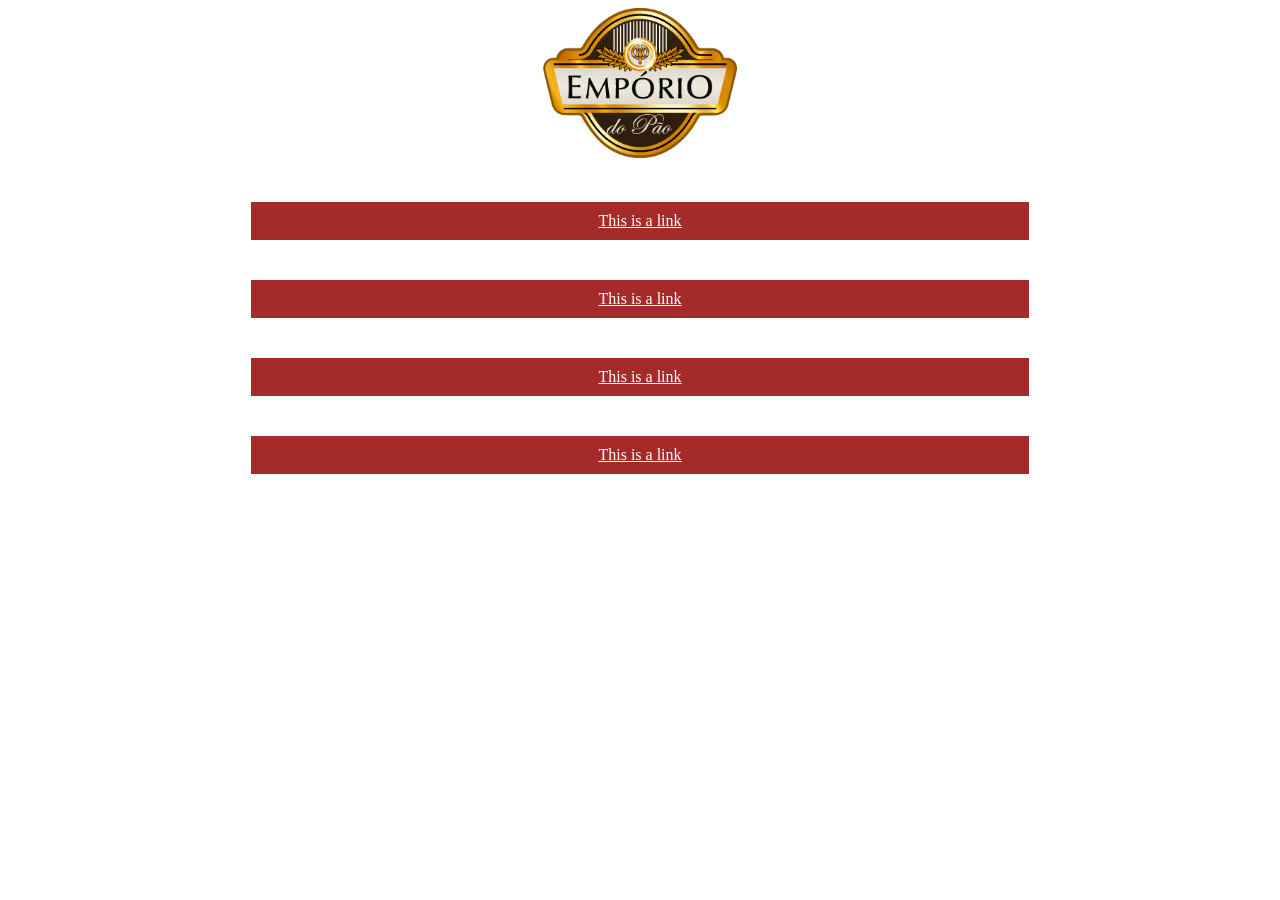
<file: index.html>
<!DOCTYPE html>
<html lang="pt-br">
<head>
    <meta charset="UTF-8">
    <meta name="viewport" content="width=device-width, initial-scale=1.0">
    <title>Document</title>

<style>
header img{
    height: 150px;
}

header{
    text-align: center;
}
section div a{
    background-color: brown;
    display: list-item;
    margin: 40px auto;
    padding: 10px;
    width: 60%;
    text-align: center;
    list-style: none;
    color:white;
}


</style>

</head>
<body>
    <header>
        <img src="./img/logo-certa.png" alt="Logo do emporio do pão" height="110">
    </header>
    <section>
        <div>
            <a href="https://www.w3schools.com">This is a link</a>
            <a href="https://www.w3schools.com">This is a link</a>
            <a href="https://www.w3schools.com">This is a link</a>
            <a href="https://www.w3schools.com">This is a link</a>
            
        </div>
    </section>
    <footer></footer>
</body>
</html>
</file>
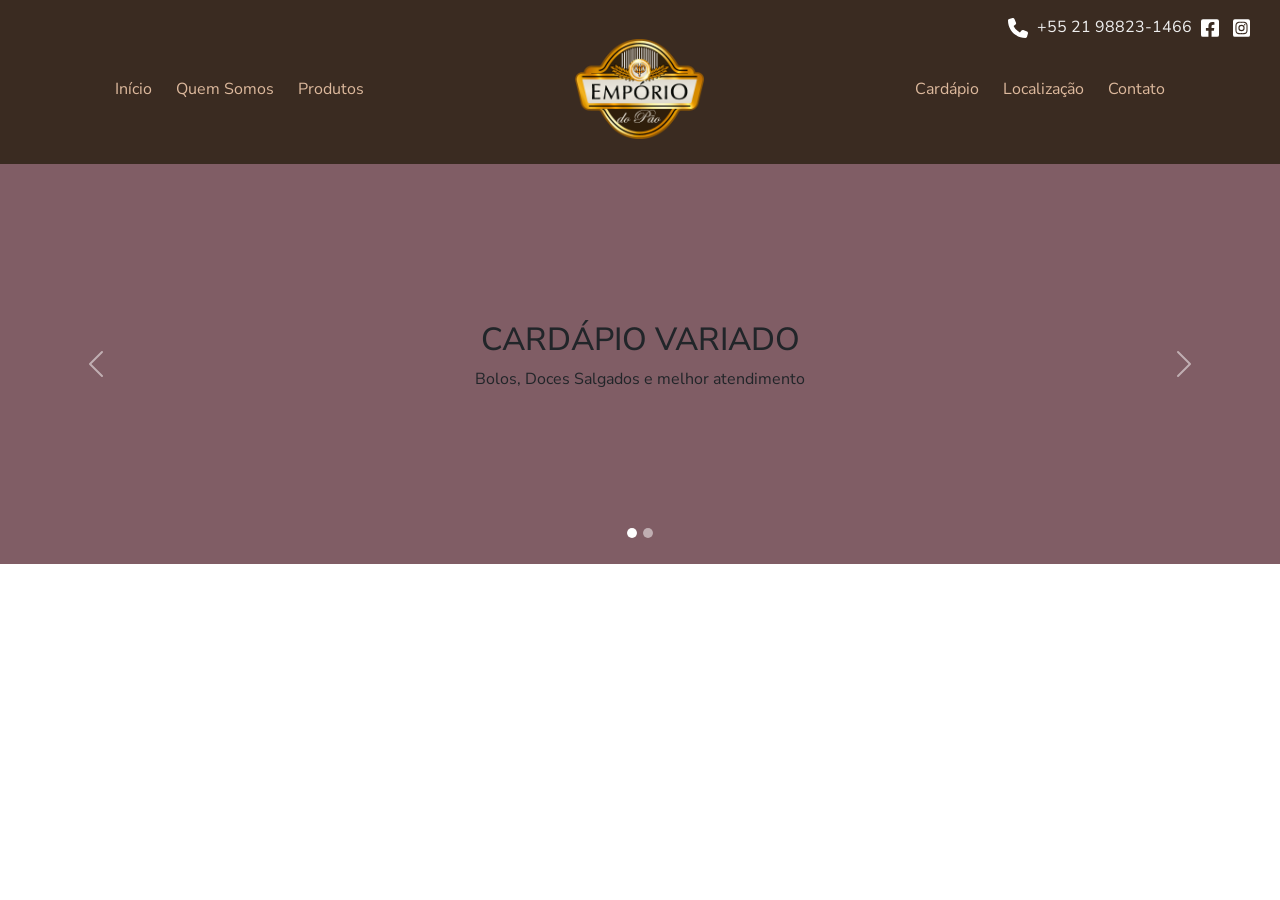
<file: loja/index.html>
<!DOCTYPE html>
<html lang="pt-br">
<head>
    <meta charset="UTF-8">
    <meta http-equiv="X-UA-Compatible" content="IE=edge">
    <meta name="viewport" content="width=device-width, initial-scale=1.0">
    <title>Empório do Pão</title>
    


    <link href="https://cdn.jsdelivr.net/npm/bootstrap@5.3.2/dist/css/bootstrap.min.css" rel="stylesheet" integrity="sha384-T3c6CoIi6uLrA9TneNEoa7RxnatzjcDSCmG1MXxSR1GAsXEV/Dwwykc2MPK8M2HN" crossorigin="anonymous">

    <script src="https://cdn.jsdelivr.net/npm/bootstrap@5.3.2/dist/js/bootstrap.bundle.min.js" integrity="sha384-C6RzsynM9kWDrMNeT87bh95OGNyZPhcTNXj1NW7RuBCsyN/o0jlpcV8Qyq46cDfL" crossorigin="anonymous" defer="true"></script>


    <link rel="stylesheet" type="text/css" href="css/default.css"/>


</head>
<body>

    <header>
        <div class="right social-icons"> 
            <a href="tel:+5521988231311" target="_blank" class="white">
                <img src="img/phone-solid.svg" height="20"/>

            +55 21 98823-1466
            </a>

            <a href="https://www.facebook.com/EmporioConfeitariaCG/" target="_blank">
                <img src="img/square-facebook.svg" height="20"/>
            
            </a>

            <a href="https://www.instagram.com/emporiodopaoms/" target="_blank">
                 <img src="img/square-instagram.svg" height="20"/>
            </a>
        </div>

       
   

        <nav class="flex-nav">
            <div>
                 <a href="#">Início</a>
                 <a href="#">Quem Somos</a>
                 <a href="#">Produtos</a>
           
             </div>
      

        <div>
                <img src="img/logo-certa.png" alt="Logo da Loja Empório do Pão" height="100"/>
        </div>

        <div>
                <a href="#">Cardápio</a>
                <a href="#">Localização</a>
                <a href="#">Contato</a>
        </div>
    </nav>
    </header>
    <section>
        <div id="carouselExampleIndicators" class="carousel slide">
            <div class="carousel-indicators">
              <button type="button" data-bs-target="#carouselExampleIndicators" data-bs-slide-to="0" class="active" aria-current="true" aria-label="Slide 1"></button>
              <button type="button" data-bs-target="#carouselExampleIndicators" data-bs-slide-to="1" aria-label="Slide 2"></button>
            
            </div>
            <div class="carousel-inner">
              <div class="carousel-item active">
                <div class="carousel-item-text">
                <h2>CARDÁPIO VARIADO</h2>
                <p>Bolos, Doces Salgados e melhor atendimento</p>
              </div>
            </div>

              <div class="carousel-item">
                <div class="carousel-item-text">
                <h2>Sabor inigualável</h2>
                <p>Produtos com a qualidade da <br/>
                    Panificadora e Confeitaria Empório do Pão.
                </p>
              </div>
              </div>
             
            </div>
            <button class="carousel-control-prev" type="button" data-bs-target="#carouselExampleIndicators" data-bs-slide="prev">
              <span class="carousel-control-prev-icon" aria-hidden="true"></span>
              <span class="visually-hidden">Previous</span>
            </button>
            <button class="carousel-control-next" type="button" data-bs-target="#carouselExampleIndicators" data-bs-slide="next">
              <span class="carousel-control-next-icon" aria-hidden="true"></span>
              <span class="visually-hidden">Next</span>
            </button>
          </div>

    </section>



    
</body>
</html>
</file>
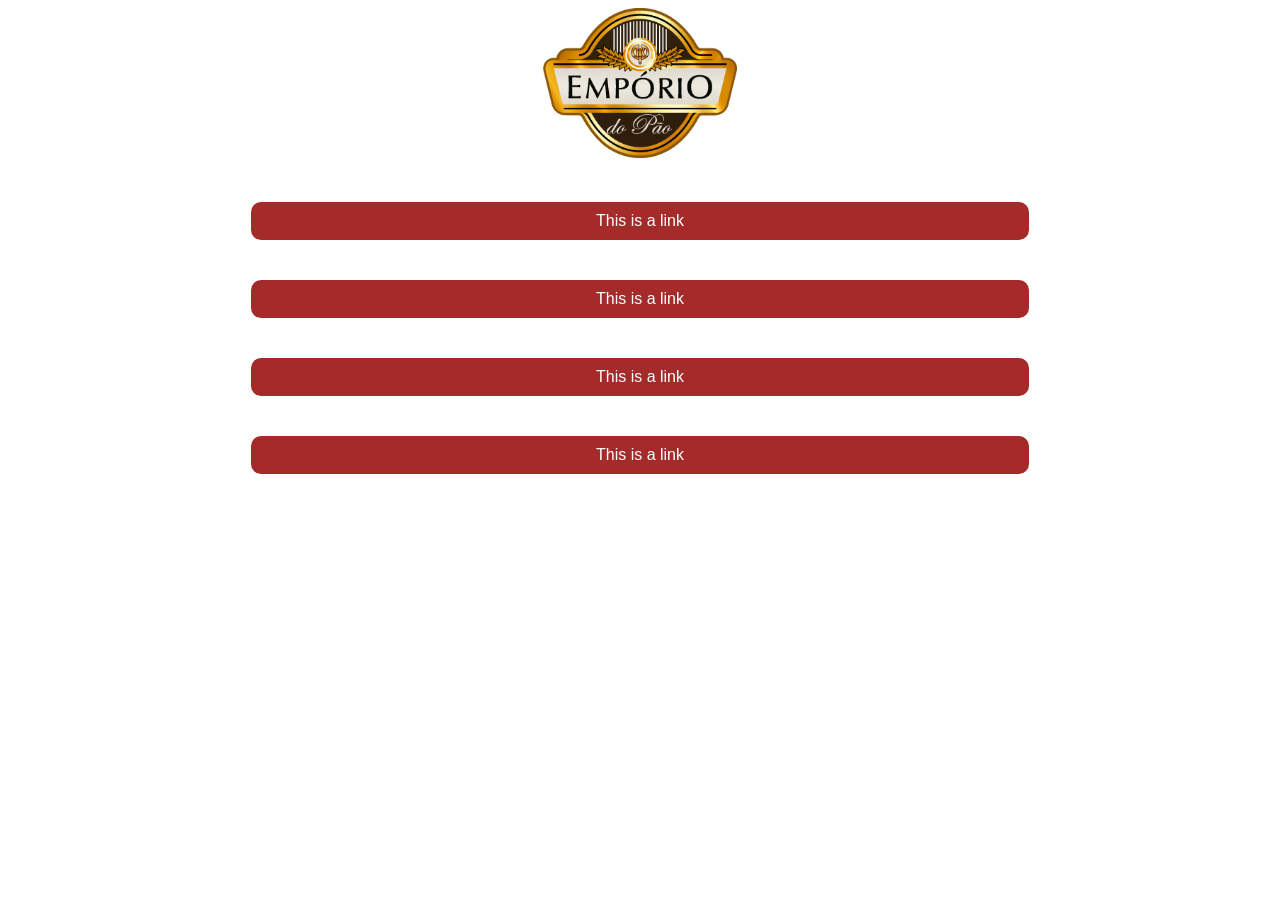
<file: loja/linktree.html>
<!DOCTYPE html>
<html lang="pt-br">
<head>
    <meta charset="UTF-8">
    <meta name="viewport" content="width=device-width, initial-scale=1.0">
    <title>Document</title>

<style>
header img{
    height: 150px;
  
}

header{
    text-align: center;
}
section div a{
    background-color: brown;
    display: list-item;
    margin: 40px auto;
    padding: 10px;
    width: 60%;
    text-align: center;
    list-style: none;
    color:white;
    text-decoration: none;
    font-family: sans-serif;
    border-radius: 10px;
}


</style>

</head>
<body>
    <header>
        <img src="./img/logo-certa.png" alt="Logo do emporio do pão" height="110">
    </header>
    <section>
        <div>
            <a href="https://www.w3schools.com">This is a link</a>
            <a href="https://www.w3schools.com">This is a link</a>
            <a href="https://www.w3schools.com">This is a link</a>
            <a href="https://www.w3schools.com">This is a link</a>
            
        </div>
    </section>
    <footer></footer>
</body>
</html>
</file>
<file: loja/css/default.css>
@import url('https://fonts.googleapis.com/css2?family=Nunito+Sans:opsz,wght@6..12,300;6..12,400;6..12,600&display=swap');

*{
    margin:0;
    padding: 0;
    box-sizing: border-box;
}

body{

    font-family: 'Nunito Sans', sans-serif;
}

a{
    text-decoration: none;
    color:#222;
}

header{
    background-color: #3A2B21;
    color: #eee;
    text-align: center;
    padding: 5px;
    padding-bottom: 25px;
}

header nav a{
    text-decoration: none;
    color:#ddb99d;
    padding: 10px;
}

header nav a:hover{
    border-bottom: ;

}



.right{
    text-align: right;
}

.flex-nav{
    display:flex;
    justify-content: space-around;
    align-items: center;
}


.white{
    color:#eee;
}

.social-icons{
    padding-right: 20px;
    padding-top: 10px;
}

.social-icons img{
    padding: 0 5px;
}


.carousel-item{

    background-color: #805D65;
    height: 400px;
    position: relative;
}



.carousel-item .carousel-item-text{
    text-align: center;
    position: absolute;
    top:50%;
    left:50%;
    transform: translate(-50%, -50%);
}

/*.carousel-control-prev-icon{
filter: invert(1);

}*/

.carousel-indicators [data-bs-target]{
 
    height: 10px;
    width: 10px;
    border-radius:50%;


}
</file>
